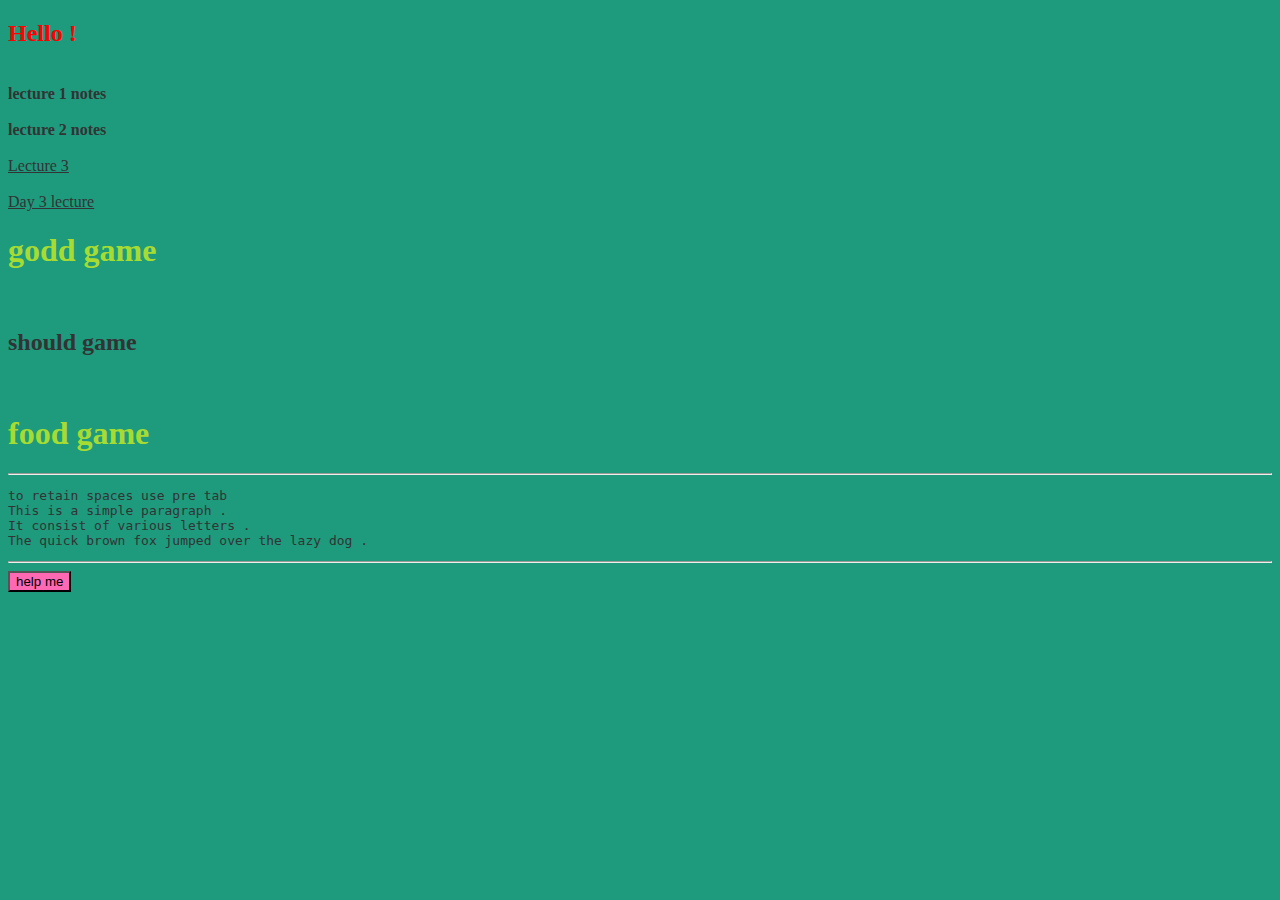
<file: css design/index.html>
<!DOCTYPE html>
<html lang="en">
<head>
    <meta charset="UTF-8">
    <meta name="viewport" content="width=device-width, initial-scale=1.0">
    <title>css lecture 1</title>
    <style>
    </style>
    <!--h1 tag use here to apply to all in btw style tag-->
    <!--default h1 colour set to blue-->
    <!--dont use this type instead make seperate file-->
    <link rel="stylesheet" href="/css design/style.css">
    <!--link the css file with css file-->
    <!--and dont use both otherwise it will create confusion-->
</head>
<body>
    <!-- to learn anything about css google "mdn (keyword)"  -->
    <h2 style="color:red">Hello !</h2>
    <!--inline styling-->
    <br>
    <a href="/css design/lec1.html" class="le" title="notes of lecture 1">lecture 1 notes</a>
    <br><br>
    <a href="/css design/lec2.html" class="le"  title="notes of lecture 2" >lecture 2 notes</a>
    <br><br>
    <a href ="/css design/lec3.html">Lecture 3</a>
    <br><br>
    <a href="/css design/day3.html" title="box models in css">Day 3 lecture</a>
    <br>
    <h1> godd game</h1>
    <br>
    <h2>should game</h2>
    <!--h2 stle is applied via universal selector-->
    <br>
    <h1>food game</h1>
    <hr>
    <pre>to retain spaces use pre tab
This is a simple paragraph .
It consist of various letters . <br>The quick brown fox jumped over the lazy dog .</pre>
    <hr>
    <button>help me</button>
</body>
</html>
</file>
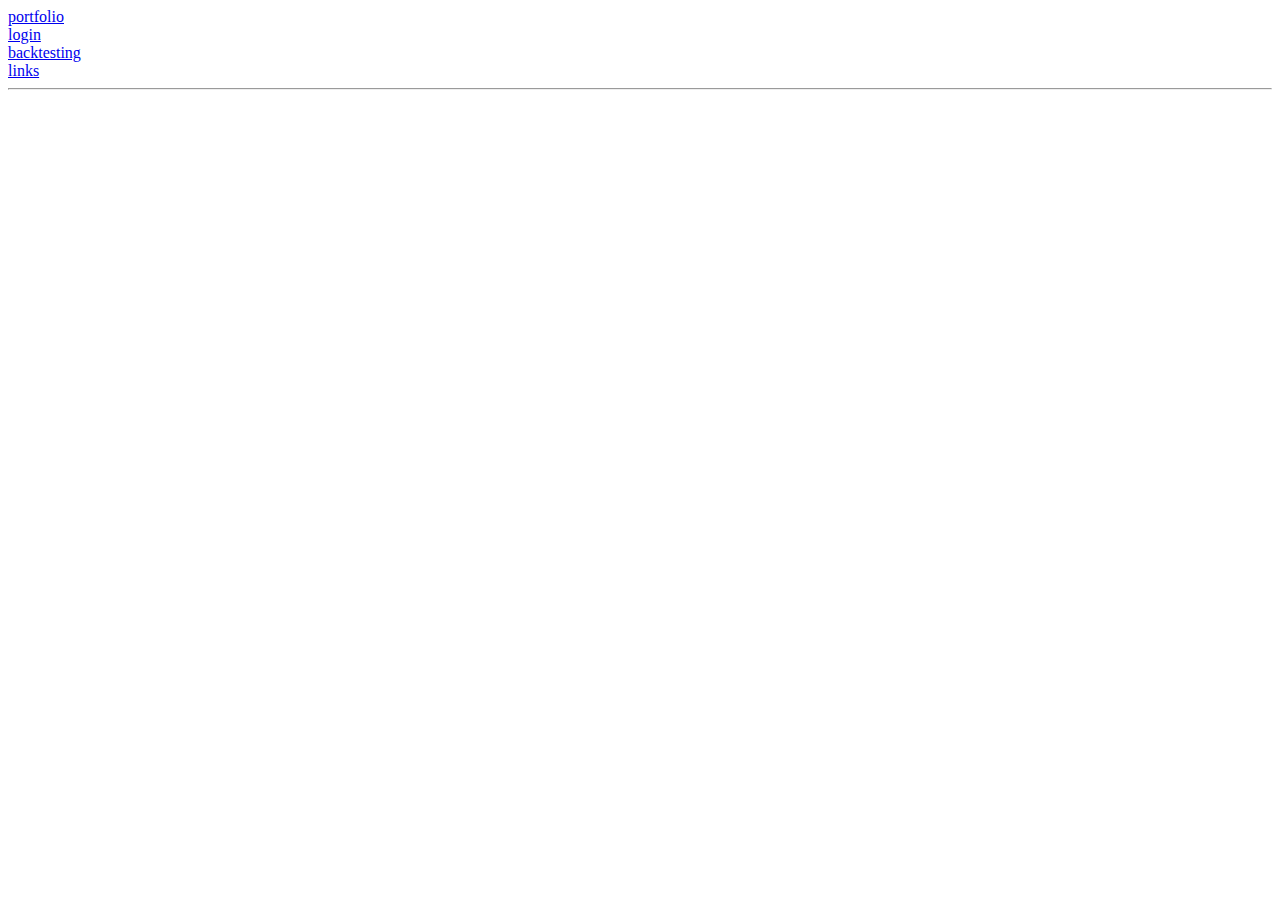
<file: html/index.html>
<!DOCTYPE html>
<html lang="en">
<head>
    <meta charset="UTF-8">
    <meta name="viewport" content="width=device-width, initial-scale=1.0">
    <title>HOMEPAGE</title>
</head>

<body>
    <!-- never repeat id it is bad for seo rankings  -->
    <div><a href="/html/portfolio.html">portfolio</a> <br>
        <a href="/html/formformat.html">login</a></div>
    <a href="/html/backtesting.html">backtesting</a>
    <br>
    <a href="/html/randoms.html">links</a>
        <hr>
</body>
</html>
</file>
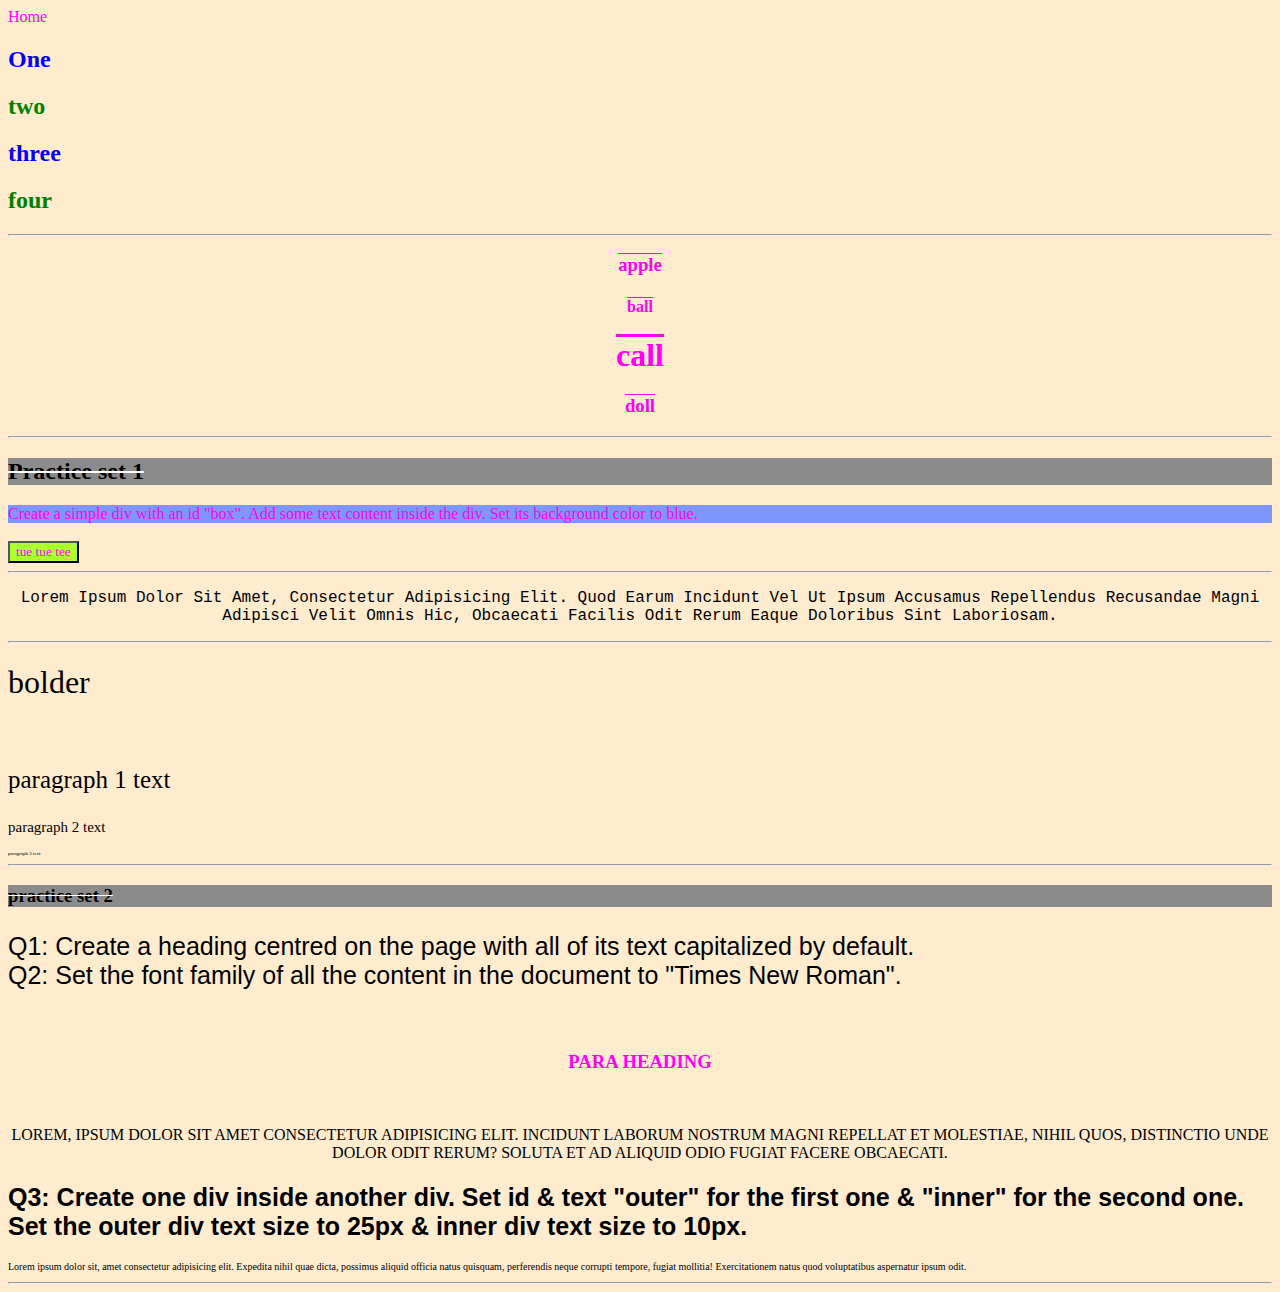
<file: css design/lec1.html>
<!DOCTYPE html>
<html lang="en">
<head>
    <meta charset="UTF-8">
    <meta name="viewport" content="width=device-width, initial-scale=1.0">
    <title>lec1 notes</title>
    <link rel="stylesheet" href="/css design/lec1.css">
</head>
<body>
    <a class="back" href="/css design/index.html"> Home </a><br>
    <h2 id ="odd">One</h2>
    <h2 id="even">two</h2>
    <h2 id="odd" >three</h2>
    <h2 id="even">four</h2>
    <!--same id can be given to multiple tags but it is better to 
    give unique id to different unique tags DONT USE IT+ -->
    <!--if multiple tags require same properties
     dont give ids give class-->
     <hr>
     <h3 class="abcd">apple</h3>
     <h4 class="abcd">ball </h4>
     <h1 class="abcd">call</h1>
     <h3 class="abcd">doll</h3>
     <hr>
     <h2 class="headin">Practice set 1</h2>
    <div id="que">Create a simple div with an id "box".
        Add some text content inside the div.
        Set its background color to blue.</div>
        <br>
    <button class="button">tue tue tee</button>
    <hr>
    <!-- text alingment -->
     <p class="trashtext">Lorem ipsum dolor sit amet, consectetur adipisicing elit. Quod earum incidunt vel ut ipsum accusamus repellendus recusandae magni adipisci velit omnis hic, obcaecati facilis odit rerum eaque doloribus sint laboriosam.</p>
    <hr>
<div>
    <h1 id="bold">bolder</h1>
    <br>
    <p id="p1">paragraph 1 text </p>
    <p id="p2">paragraph 2 text </p>
    <p id="p3">paragraph 3 text </p>
</div>
    <hr>
<div>
    <h3 class="headin">practice set 2</h3>
    <p class="practiceset2">Q1: Create a heading centred on the page with all of its text capitalized by default.
        <br>Q2: Set the font family of all the content in the document to "Times New Roman".
    </p>
    <br>
    <div id="q1andq2"><h3>para heading</h3>
        <br>
        <p id="ps2q1p">Lorem, ipsum dolor sit amet consectetur adipisicing elit. Incidunt laborum nostrum magni repellat et molestiae, nihil quos, distinctio unde dolor odit rerum? Soluta et ad aliquid odio fugiat facere obcaecati.</p>
    </div>
    </div>
<div id="outer"><h2 class="practiceset2">Q3: Create one div inside another div.
    Set id & text "outer" for the first one & "inner" for the second one.
    Set the outer div text size to 25px & inner div text size to 10px.</h2>
    <div id="inner">
        <p>Lorem ipsum dolor sit, amet consectetur adipisicing elit. Expedita nihil quae dicta, possimus aliquid officia natus quisquam, perferendis neque corrupti tempore, fugiat mollitia! Exercitationem natus quod voluptatibus aspernatur ipsum odit.
        </p>
    </div>
</div>
<hr>

</body>
</html>
</file>
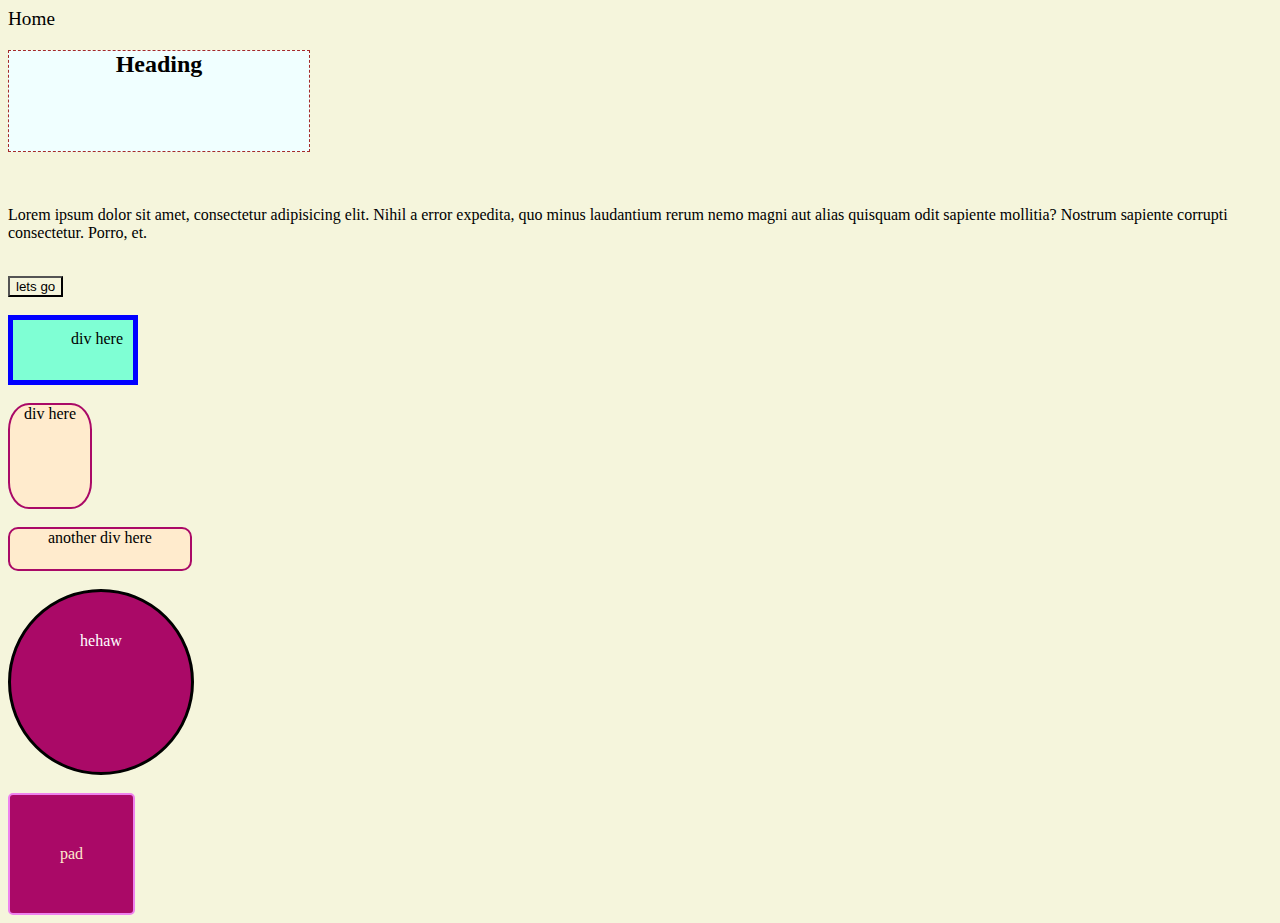
<file: css design/lec2.html>
<!DOCTYPE html>
<html lang="en">
<head>
    <meta charset="UTF-8">
    <meta name="viewport" content="width=device-width, initial-scale=1.0">
    <title>lec 2</title>
    <link rel="stylesheet" href="/css design/lec2.css">
</head>
<body>
    <a class="connect" href="/css design/index.html" title="back to homepage" >Home</a>
    <br>
    <h2 id="he">heading</h2>
    <br>
    <p>Lorem ipsum dolor sit amet, consectetur adipisicing elit. Nihil a error expedita, quo minus laudantium rerum nemo magni aut alias quisquam odit sapiente mollitia? Nostrum sapiente corrupti consectetur. Porro, et.</p>
    <br>
    <button>lets go</button>
    <br><br>
    <div id="div" >
        div here
    </div> 
    <br>
    <div id="anotherdiv">
        div here
    </div>   
    <br>
    <div id="anotherdiv2">
        another div here
    </div>
    <br>
    <div id="circle">hehaw</div>   
    <br>
    <div id="pd">pad</div>
</body>
</html>
</file>
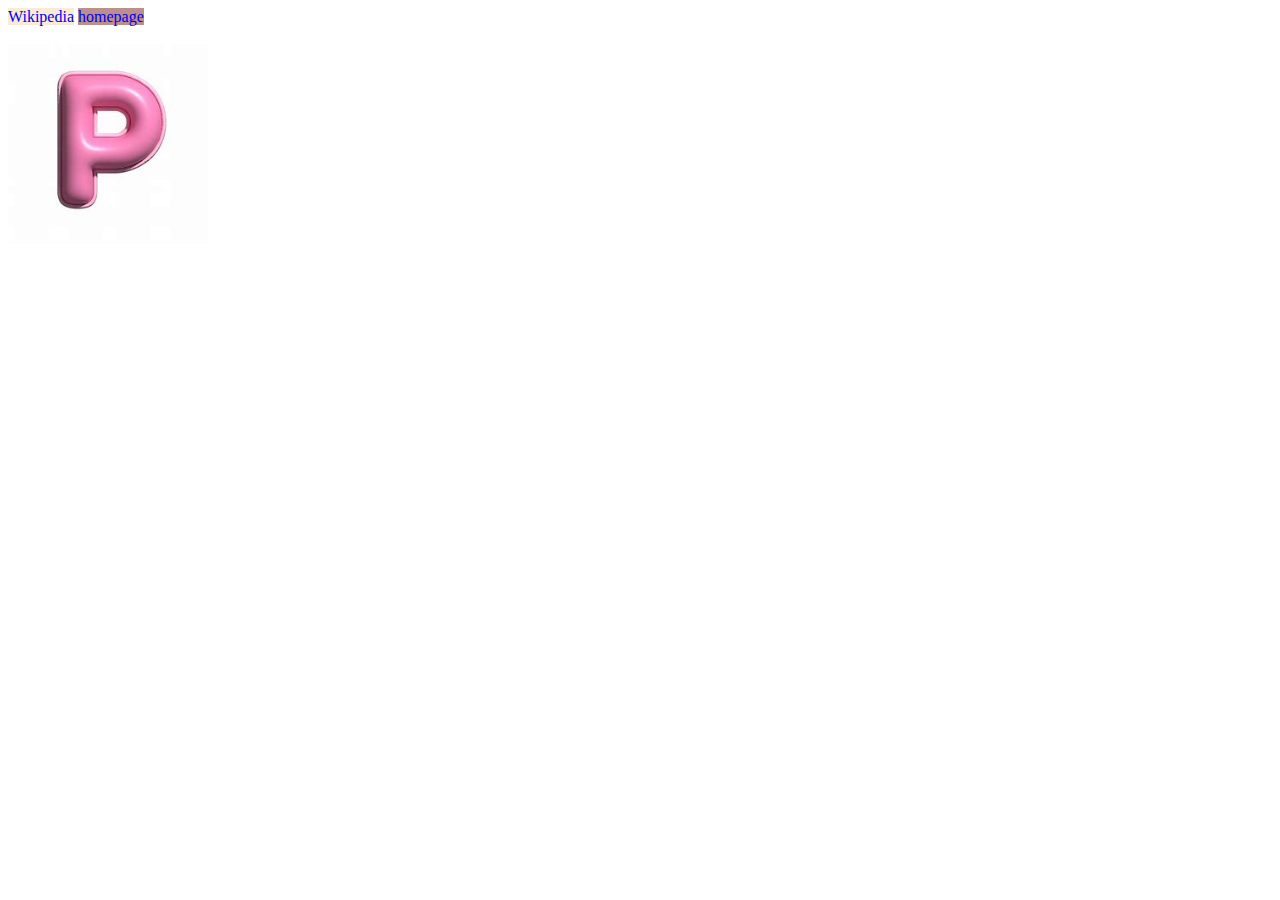
<file: css design/lec3.html>
<!DOCTYPE html>
<html lang="en">
<head>
    <meta charset="UTF-8">
    <meta name="viewport" content="width=device-width, initial-scale=1.0">
    <link rel="icon" href="https://th.bing.com/th/id/OIP.kapHA1R5Uts45gupZx6DUQHaHa?w=190&h=190&c=7&r=0&o=5&dpr=1.1&pid=1.7">
    <title>Document</title>
    <style>
        .rl{
            text-decoration: none;
            background-color: antiquewhite;
            font-family: Georgia, 'Times New Roman', Times, serif;
        }
        #gg{
            text-decoration: none;
            border: 200px;
            background-color: rosybrown;
        }

    </style>
</head>
<body>
    <a href="https://www.wikipedia.org/" class="rl" style="">Wikipedia</a>
    <a href="/css design/index.html" id="gg" style="">homepage</a>
    <br><br>
    <img src="[data-uri]"
    alt="letter P pink" height="200px">
    <!-- alt is use in seo ranking so always use it -->
    <br><br>
</body>
</html>
</file>
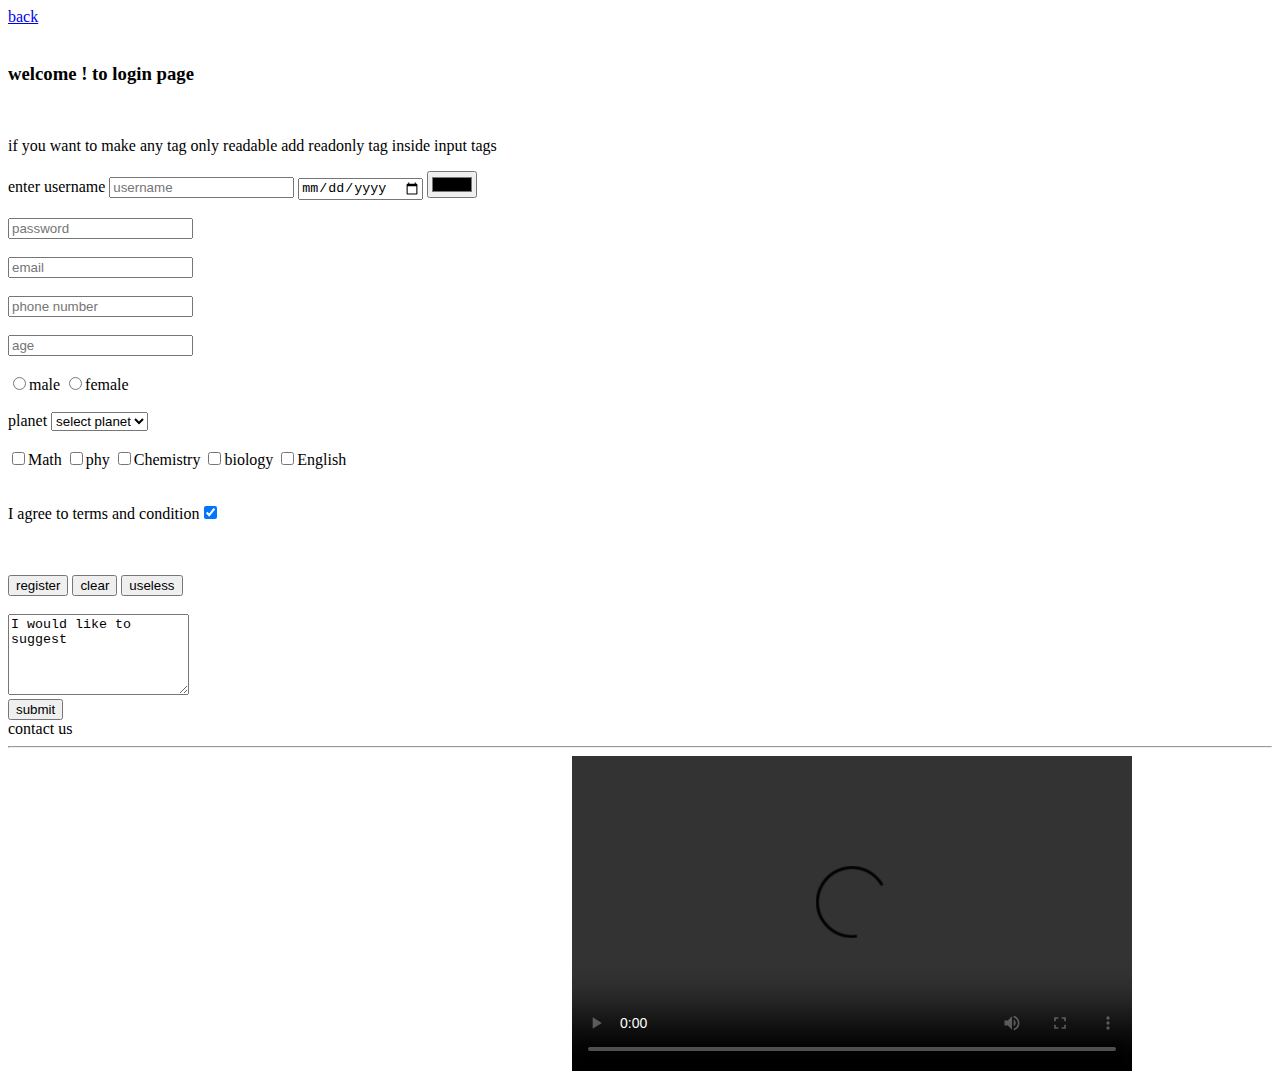
<file: html/formformat.html>
<!DOCTYPE html>
<html lang="en">
<head>
    <meta charset="UTF-8">
    <meta name="viewport" content="width=device-width, initial-scale=1.0">
    <title>form login</title>
</head>
<body>
    <a href="/html/index.html"  > back </a>
    <br>
    <br>
    <header><h3>welcome ! to login page</h3></header><br>
    <main></main>
    <form action="/action.php">
        <p>if you want to make any tag only readable add readonly tag inside input tags </p>
        <label for="name"> enter username</label>
        <input id="name"  type="text" placeholder="username" required>
        <input type="date"> <input type="color">
        <br><br>
        <input type="password" placeholder="password" required minlength="8" maxlength="12">
        <br><br>
        <input type="email" placeholder="email" required>
        <br><br>
        <input type="number" placeholder="phone number" required maxlength="10" pattern="^[789]\d{9}$">
        <!-- use pattern to match certian attribute -->
        <br><br>
        <input type="number"placeholder="age">
        <br><br>
        <input type ="radio" value ="male" name ="gender">male
        <label for ="101">
        <input type ="radio" value ="female" name ="gender" id="101">female
        </label>
        <!--in backend value stored in value ib retured-->
        <!--adding a label makes the option text clickable-->
        <br><br>
        <label for="">planet</label>
        <select name="planet">
            <option>select planet</option>
            <option value="earth">earth</option>
            <option value="Mars">MArs</option>
            <option value="jupiter">jupiter</option>
            <option value="saturn">saturn</option>
            <option value="uranus">uranus</option>
        </select>

        <br><br>
        <label for ="Math">
            <input type="checkbox" value ="math" name="subject" id="201">Math
        </label>
        <label for ="phy">
            <input type="checkbox" value ="math" name="subject" id="201">phy
        </label>
        <label for ="Chemistry">
            <input type="checkbox" value ="math" name="subject" id="201">Chemistry
        </label>
        <label for ="biology">
            <input type="checkbox" value ="math" name="subject" id="201">biology
        </label>
        <label for ="English">
            <input type="checkbox" value ="math" name="subject" id="201">English
        </label>
    <br><br>
    <p>I agree to terms and condition<input type="checkbox" checked></p>
    <br><br>
    <button type="submit">register</button>
    <button type="reset">clear</button>
    <button type="useless">useless</button>
    <br><br>
    <footer>
        <textarea name="feedback" id="101" placeholder="suggest improvements" col="10" rows="5">I would like to suggest </textarea>
        <br>
        <input type="submit" value="submit">
    </form>
        <br>
        contact us
        <hr>
        <iframe width="560" height="315" src="https://www.youtube-nocookie.com/embed/tfchHFd3CvU?si=hrv2GkZpMsYhpCH_" title="YouTube video player" frameborder="0" allow="accelerometer; autoplay; clipboard-write; encrypted-media; gyroscope; picture-in-picture; web-share" referrerpolicy="strict-origin-when-cross-origin" allowfullscreen></iframe>
        <video src="" width="560" height="315" controls >My videos</video>
</body>
</html>
</file>
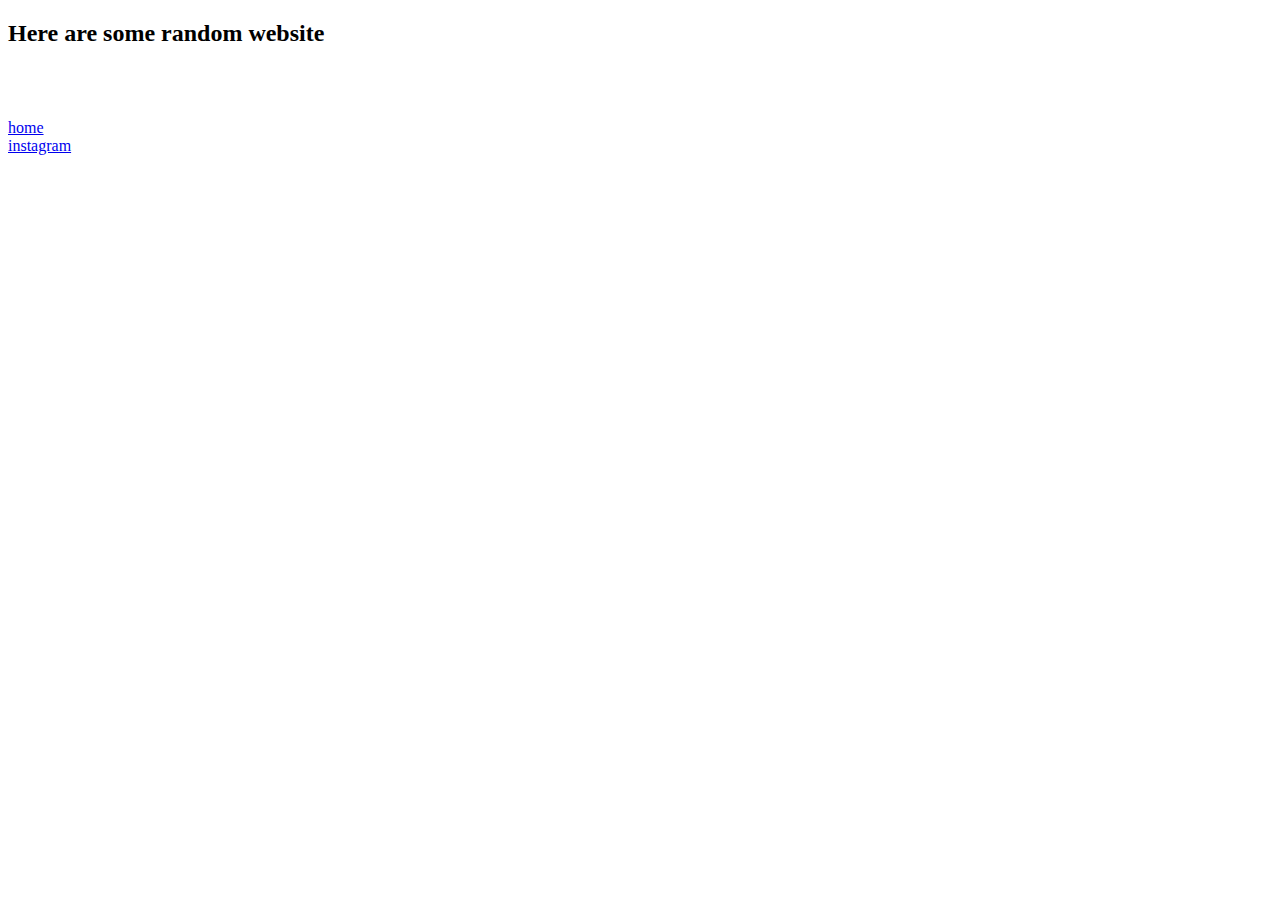
<file: html/randoms.html>
<!DOCTYPE html>
<html lang="en">
<head>
    <meta charset="UTF-8">
    <meta name="viewport" content="width=device-width, initial-scale=1.0">
    <title>Document</title>
</head>
<body>
    <h2>Here are some random website</h2><br>
    <p></p><br>
    <a href="/index.html">home</a><br><!--absolute link-->
    <a href="https://www.instagram.com/" >instagram</a><!--relative link-->
</body>
</html>
</file>
<file: css design/style.css>
/*css is read line by line so what is at the end is of higher priority*/
*{
    color:#333335
}
/* * is universal selector it applies to all*/
/*how this feature can be overridden*/
/*below tou can see examples*/
h1{
    color:rgb(168, 219, 50);
}
p{
    color:rgb(70, 97, 20)
}
button{
    color:rgb(0, 0, 0);
    background-color: hotpink;
}
body{
    background-color:#1d9b7c;
}
.le{
    text-decoration: none;
    font-size: medium;
    font-weight: 900;
}
</file>
<file: css design/lec1.css>
/* properties are overlapped and finalized via parent child hierarcy  */
*{
    color:#ff00f2
}
body{
    background-color: blanchedalmond;
}
.back{
    text-decoration: none;
    /* to remove underline from heref link use none in text decoration  */
}
#odd{
    color:blue;
}
/*propertiess can be defined via id*/
#even{
    color:green;
}
.abcd{
    text-align:center;
    text-decoration: overline;
}
#que{
    background-color: rgb(125, 151, 255);
}
.button{
    background-color: greenyellow;
}
/* you can seperate multiple call references via comma  */
.trashtext{
    color:black;
    text-align:center;
    font-family: 'Courier New', Courier, monospace;
    /* here fonts are applied sequential if it is not available it shifts to next */
    /* this is known as fall back mechanism */
    line-height:normal;
    /* how much height an individual line lin is taking is called line height */
    text-transform:capitalize;

}
.headin{
    color: black;
    background-color:rgb(140, 139, 139);
    text-decoration: white line-through;
    
}
#bold{
    color:black;
    font-weight:100;
    /* range is from 100 to 900 */
}
p,h2{
    color:black;
}
#p1{
    font-size:25px;
}
#p2{
    font-size:15px;
}
#p3{
    font-size:5px;
}
.practiceset2{
    font-size:25px;
    font-family:'Franklin Gothic Medium', 'Arial Narrow', Arial, sans-serif;

}
#q1andq2{
    font-size:medium;
    text-transform:uppercase;
    color:rgb(0, 0, 0);
    text-align: center;
}
*{
    font-family:'Times New Roman', Times, serif;
}
#outer{
    font-size: 25px;
}
#inner{
    font-size: 10px;
}
</file>
<file: css design/lec2.css>
*{
    color:black;
    background-color: beige;
}
.connect{
    text-decoration:none;
    font-size: larger;
}
#div{
    background-color: aquamarine;
    height: 40px;
    width: 100px;
    border-width:5px;
    border-style:solid;
    border-color:blue;
    padding: 10px;
    text-align: right;

}
#he{
    height: 100px;
    width: 300px;
    background-color:azure;
    text-align: center;
    text-transform: capitalize;
    border-style: dashed;
    border-color: brown;
    border-width: 1px;
}
#anotherdiv{
    height:8cqmax;
    width: 80px;
    text-align: center;
    background-color:blanchedalmond;
    border : 2px solid #aa0967;
    /* all border properties can be written as  */
    /* border : size fill-type color */
    border-radius:25% ;
    /* border radius is used to rounden the edges of border */
}
#anotherdiv2{
    height:40px;
    width: 180px;
    text-align: center;

    background-color:blanchedalmond;
    border : 2px solid #aa0967;
    border-radius: 10px;
}
#circle{
    background-color: #aa0967;
    color:white;
    height: 100px;
    width: 100px;
    border:3px solid rgb(0, 0, 0);
    border-radius: 50%;
    text-align: center;
    padding: 40px ;
}
#pd{
    color:blanchedalmond;
    background-color: #aa0967;
    border:2px SOLID violet;
    width:fit-content;
    height:fit-content;
    text-align: center;
    padding-left: 25px;
    padding-right: 25px;
    padding-top: 25px;
    padding-bottom: 25px;
    border-radius: 5px;
    padding: 50px;
/*  padding: lpx2px3px4px; 
    padding:1 px 2px 3px 4px;
    top I right I bottom I left -> clockwise */
}
</file>
